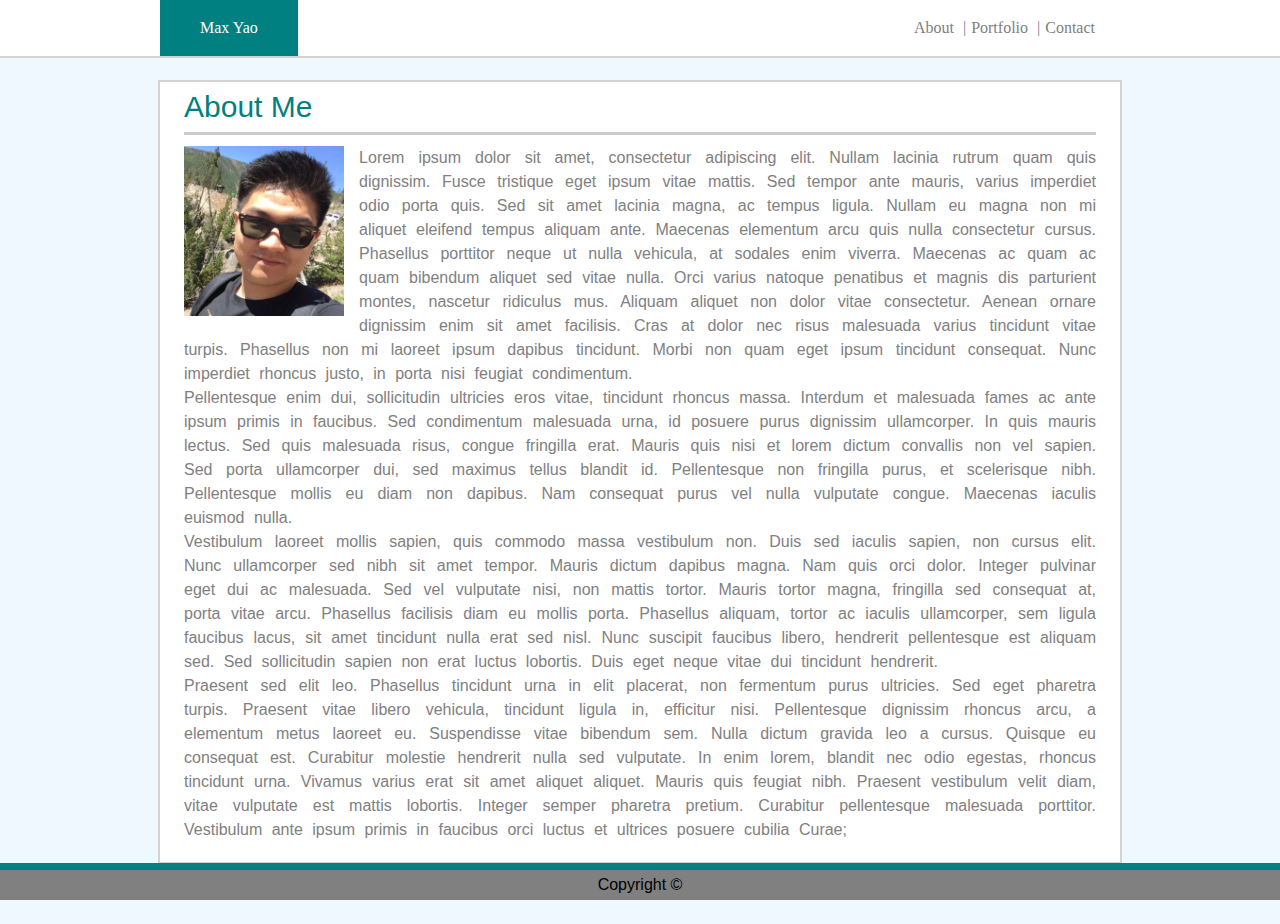
<file: index.html>
<!DOCTYPE html>
<html lang="en">
    <head>
        <meta charset="utf-8">
        <meta http-equiv="X-UA-Compatible" content="IE=edge">
        <title>Max Yao</title>
        <meta name="description" content="">
        <meta name="viewport" content="width=device-width, initial-scale=1">
        <link rel="stylesheet" type="text/css" href="assets/css/reset.css">
        <link rel="stylesheet" type="text/css" href="assets/css/style.css">
    </head>
    <body>
        <nav>
            <div class="nav_wrapper">
                <div class="logo">
                    <a class="nameColor" href="index.html">Max Yao</a>
                </div>
                
                <div class="left_nav">
                    <ul>
                        <li><a href="contact.html">Contact</a></li>
                        <li><a href="portfolio.html">Portfolio</a> | </li>
                        <li><a href="index.html">About</a> | </li>
                    </ul>
                </div>
            </div>
        </nav>
    
        <section>
            <div class="main_container">
                <!-- <div class="content_title"> -->
                <header>
                    <h1><strong>About Me</strong></h1>
                </header>
                <!-- </div> -->
                <hr>
                <div class="main_content">
                    <img src="assets/images/headshot.jpg" alt="Smiley face" style="max-height: 170px; float: left; margin-right: 15px;">
                    <p class="main_text">Lorem ipsum dolor sit amet, consectetur adipiscing elit. Nullam lacinia rutrum quam quis dignissim. Fusce tristique eget ipsum vitae mattis. Sed tempor ante mauris, varius imperdiet odio porta quis. Sed sit amet lacinia magna, ac tempus ligula. Nullam eu magna non mi aliquet eleifend tempus aliquam ante. Maecenas elementum arcu quis nulla consectetur cursus. Phasellus porttitor neque ut nulla vehicula, at sodales enim viverra. Maecenas ac quam ac quam bibendum aliquet sed vitae nulla. Orci varius natoque penatibus et magnis dis parturient montes, nascetur ridiculus mus. Aliquam aliquet non dolor vitae consectetur. Aenean ornare dignissim enim sit amet facilisis. Cras at dolor nec risus malesuada varius tincidunt vitae turpis. Phasellus non mi laoreet ipsum dapibus tincidunt. Morbi non quam eget ipsum tincidunt consequat. Nunc imperdiet rhoncus justo, in porta nisi feugiat condimentum.</p>
                    <p class="main_text">Pellentesque enim dui, sollicitudin ultricies eros vitae, tincidunt rhoncus massa. Interdum et malesuada fames ac ante ipsum primis in faucibus. Sed condimentum malesuada urna, id posuere purus dignissim ullamcorper. In quis mauris lectus. Sed quis malesuada risus, congue fringilla erat. Mauris quis nisi et lorem dictum convallis non vel sapien. Sed porta ullamcorper dui, sed maximus tellus blandit id. Pellentesque non fringilla purus, et scelerisque nibh. Pellentesque mollis eu diam non dapibus. Nam consequat purus vel nulla vulputate congue. Maecenas iaculis euismod nulla.</p>
                    <p class="main_text">Vestibulum laoreet mollis sapien, quis commodo massa vestibulum non. Duis sed iaculis sapien, non cursus elit. Nunc ullamcorper sed nibh sit amet tempor. Mauris dictum dapibus magna. Nam quis orci dolor. Integer pulvinar eget dui ac malesuada. Sed vel vulputate nisi, non mattis tortor. Mauris tortor magna, fringilla sed consequat at, porta vitae arcu. Phasellus facilisis diam eu mollis porta. Phasellus aliquam, tortor ac iaculis ullamcorper, sem ligula faucibus lacus, sit amet tincidunt nulla erat sed nisl. Nunc suscipit faucibus libero, hendrerit pellentesque est aliquam sed. Sed sollicitudin sapien non erat luctus lobortis. Duis eget neque vitae dui tincidunt hendrerit.</p>
                    <p class="main_text">Praesent sed elit leo. Phasellus tincidunt urna in elit placerat, non fermentum purus ultricies. Sed eget pharetra turpis. Praesent vitae libero vehicula, tincidunt ligula in, efficitur nisi. Pellentesque dignissim rhoncus arcu, a elementum metus laoreet eu. Suspendisse vitae bibendum sem. Nulla dictum gravida leo a cursus. Quisque eu consequat est. Curabitur molestie hendrerit nulla sed vulputate. In enim lorem, blandit nec odio egestas, rhoncus tincidunt urna. Vivamus varius erat sit amet aliquet aliquet. Mauris quis feugiat nibh. Praesent vestibulum velit diam, vitae vulputate est mattis lobortis. Integer semper pharetra pretium. Curabitur pellentesque malesuada porttitor. Vestibulum ante ipsum primis in faucibus orci luctus et ultrices posuere cubilia Curae;</p>
                </div>
            </div>
        </section>

        <footer>
            <h6>Copyright &#169;</h6>
        </footer>
    </body>
</html>
</file>
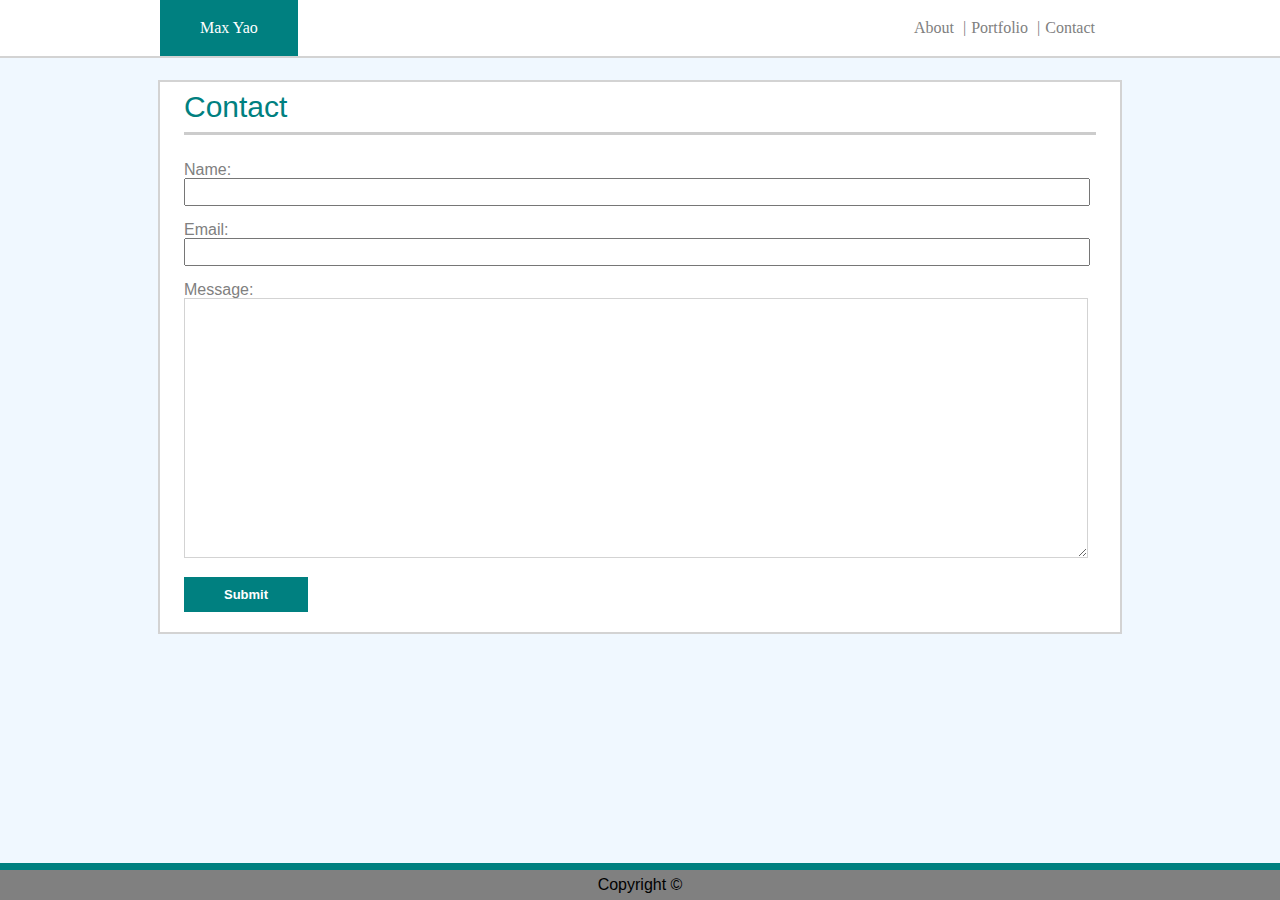
<file: contact.html>
<!DOCTYPE html>
<html lang="en">
    <head>
        <meta charset="utf-8">
        <meta http-equiv="X-UA-Compatible" content="IE=edge">
        <title>Max Yao</title>
        <meta name="description" content="">
        <meta name="viewport" content="width=device-width, initial-scale=1">
        <link rel="stylesheet" type="text/css" href="assets/css/reset.css">
        <link rel="stylesheet" type="text/css" href="assets/css/style.css">
    </head>
    <body>
        <nav>
            <div class="nav_wrapper">
                <div class="logo">
                    <a class="nameColor" href="index.html">Max Yao</a>
                </div>
                
                <div class="left_nav">
                    <ul>
                        <li><a href="contact.html">Contact</a></li>
                        <li><a href="portfolio.html">Portfolio</a> | </li>
                        <li><a href="index.html">About</a> | </li>
                    </ul>
                </div>
            </div>
        </nav>

        <section>
            <div class="main_container">
                <!-- <div class="content_title"> -->
                <header>
                    <h1><strong>Contact</strong></h1>
                </header>
                <!-- </div> -->
                <hr>
                <br>
                <div class="main_content">
                    <form>
                        Name: 
                        <br>
                        <input type="text" class="input_box">
                        <br><br>
                        Email:
                        <br>
                        <input type="text" class="input_box">
                        <br><br>
                        Message: 
                        <br>
                        <textarea class="text_area"></textarea>
                        <br><br>
                        <input type="submit" class="submit_button">
                    </form>
                </div>
            </div>
        </section>

        <footer>
            <h6>Copyright &#169;</h6>
        </footer>
    </body>
</html>
</file>
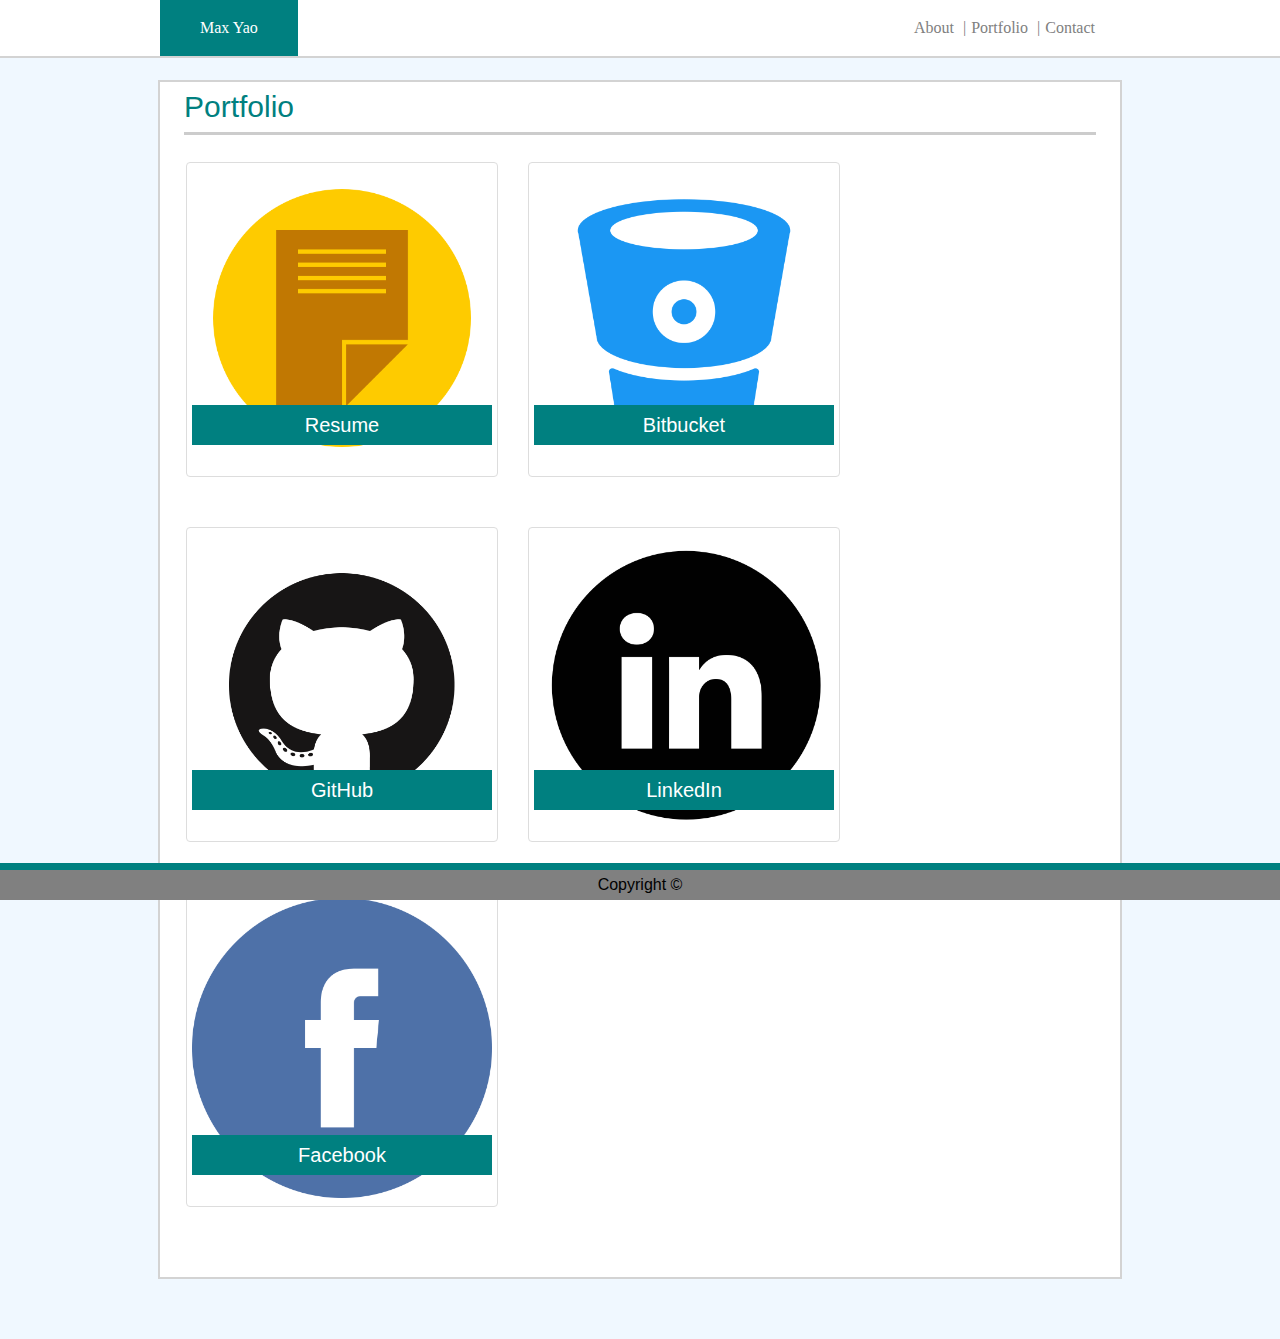
<file: portfolio.html>
<!DOCTYPE html>
<html lang="en">
    <head>
        <meta charset="utf-8">
        <meta http-equiv="X-UA-Compatible" content="IE=edge">
        <title>Max Yao</title>
        <meta name="description" content="">
        <meta name="viewport" content="width=device-width, initial-scale=1">
        <link rel="stylesheet" type="text/css" href="assets/css/reset.css">
        <link rel="stylesheet" type="text/css" href="assets/css/style.css">
    </head>
    <body>
        <nav>
            <div class="nav_wrapper">
                <div class="logo">
                    <a class="nameColor" href="index.html">Max Yao</a>
                </div>
                
                <div class="left_nav">
                    <ul>
                        <li><a href="contact.html">Contact</a></li>
                        <li><a href="portfolio.html">Portfolio</a> | </li>
                        <li><a href="index.html">About</a> | </li>
                    </ul>
                </div>
            </div>
        </nav>

        <section>
            <div class="main_container">
                <!-- <div class="content_title"> -->
                <header>
                    <h1><strong>Portfolio</strong></h1>
                </header>
                <!-- </div> -->
                <hr>
                <br>
                <div class="main_content">
                    <a href="assets/Resume.docx.pdf" target="_blank">
                        <span class="image_container_left image_hover_effect">
                            <img class="portfolio_images" alt="Smiley face" src="assets/images/logo-resume.png">
                            <div class="image_topic">Resume</div>
                        </span>
                    </a>

                    <a href="https://bitbucket.org/maxyao/" target="_blank">
                        <span class="image_container_right image_hover_effect">
                            <img class="portfolio_images" alt="Smiley face" src="assets/images/bitbucket-logo-.png">
                            <div class="image_topic">Bitbucket</div>
                        </span>
                    </a>
                    
                    <a href="https://github.com/bojinyao" target="_blank">
                        <span class="image_container_left image_hover_effect">
                            <img class="portfolio_images" alt="Smiley face" src="assets/images/GitHub-Mark.png">
                            <div class="image_topic">GitHub</div>
                        </span>
                    </a>

                    <a href="https://www.linkedin.com/in/bojinyao/" target="_blank">
                        <span class="image_container_right image_hover_effect">
                            <img class="portfolio_images" alt="Smiley face" src="assets/images/linkedin_circle_black-512.png">
                            <div class="image_topic">LinkedIn</div>
                        </span>
                    </a>

                    <a href="https://www.facebook.com/max.yao.7" target="_blank">
                        <span class="image_container_left image_hover_effect">
                            <img class="portfolio_images" alt="Smiley face" src="assets/images/facebook_circle-512.png">
                            <div class="image_topic">Facebook</div>
                        </span>
                    </a>
                </div>
            </div>
        </section>

        <footer>
            <h6>Copyright &#169;</h6>
        </footer>
    </body>
</html>
</file>
<file: assets/css/style.css>
/* Global styles */
body {
    margin: 0;
    background-color: aliceblue;
    font-family: Arial, 'Helvetica Neue', Helvetica, sans-serif;
}

/* Footer Styles */
footer {
    border-top-style: solid;
    border-top-width: 7px;
    border-top-color: teal;
    height: 30px;
    background-color: gray;
    text-align: center;
    position: fixed;
    left: 0;
    bottom: 0;
    width: 100%;
    z-index: 1000;
}

h6 {
    margin: 0 auto;
    padding-top: 7px;
}

/* Header Styles */
nav {
    font-family: Georgia, Times, "Times New Roman", serif;
    border-bottom: 6px #cccccc;
    background-color: #ffffff;
    border-bottom-style: solid;
    border-bottom-color: lightgray;
    border-bottom-width: 2px;
    position: fixed;
    left: 0;
    top: 0;
    width: 100%;
    z-index: 1000;
}

ul {
    list-style-type: none;
    padding: 0;
    overflow: hidden;
    width: 100%;
    margin: 0;
}

li {
    float: right;
    color: gray;
}

li a {
    color: gray;
    text-align: center;
    padding: 0px 5px 0px 5px;
    text-decoration: none;
}

li a:hover {
    color: #111;
}

.nav_wrapper {
    width: 960px;
    margin: 0 auto;
    overflow: hidden;
}

.nameColor {
    color: white;
    text-decoration: none;
}

.logo {
    float: left;
    background-color: teal;
    padding: 20px 40px 20px 40px;
    text-align: center;
}

.left_nav {
    padding: 20px;
    float: right;
}

/* Main Content Styles */
p {
    word-spacing: 5px;
    text-align: justify;
    line-height: 1.5;
}

section {
    position: relative;
    margin: 30px auto;
    margin-bottom: 60px;
    margin-top: 80px;
    width: 960px;
    background-color: #ffffff;
    text-align: center;
    border-style: solid;
    border-width: 2px;
    border-color: lightgray;
}

.main_container {
    margin: auto;
    width: 95%;
    overflow: hidden;
    margin-bottom: 20px;
}

header {
    font-size: 30px;
    color: teal;
    float: left;
    margin-top: 10px;
    margin-bottom: 10px;
}

hr {
    display: block;
    height: 3px;
    border: 0;
    border-top: 3px solid #ccc;
    padding: 0;
    clear: both;
}

.main_content {
    color: gray;
}

/* Porfolio Styles */
.image_container_left {
    position: relative;
    float: left;
    margin-right: 30px;
    margin-bottom: 50px;
    margin-left: 2px;

    border: 1px solid #ddd;
    border-radius: 4px;
    padding: 5px;
}

.image_container_right {
    position: relative;
    float: left;
    margin-bottom: 50px;
    clear: right;

    border: 1px solid #ddd;
    border-radius: 4px;
    padding: 5px;
}

.image_hover_effect:hover {
    box-shadow: 0 0 2px 1px rgba(0, 140, 186, 0.5);
}

.image_topic {
    position: absolute;
    bottom: 10%;
    background-color: teal;
    color: white;
    width: 300px;
    padding-top: 10px;
    padding-bottom: 10px;
    font-size: 20px;
}

.portfolio_images {
    max-width: 300px;
    max-height: 300px;
}

/* Contact Styles */
form {
    text-align: left;
}

.input_box {
    font-family: Georgia, Times, "Times New Roman", serif;
    color: gray;
    font-size: 14px;
    padding: 4px;
    width: 98%
}

textarea {
    font-family: Georgia, Times, "Times New Roman", serif;
    color: gray;
    border: 1px solid lightgray;
    font-size: 15px;
    padding: 4px;
    width: 98%;
    height: 250px;
}

.submit_button {
    color: white;
    background-color: teal;
    border: 0;
    padding: 10px 40px;
    font-weight: bold;
    font-size: 13px;
}

.submit_button:hover {
    background-color: darkcyan;
}
</file>
